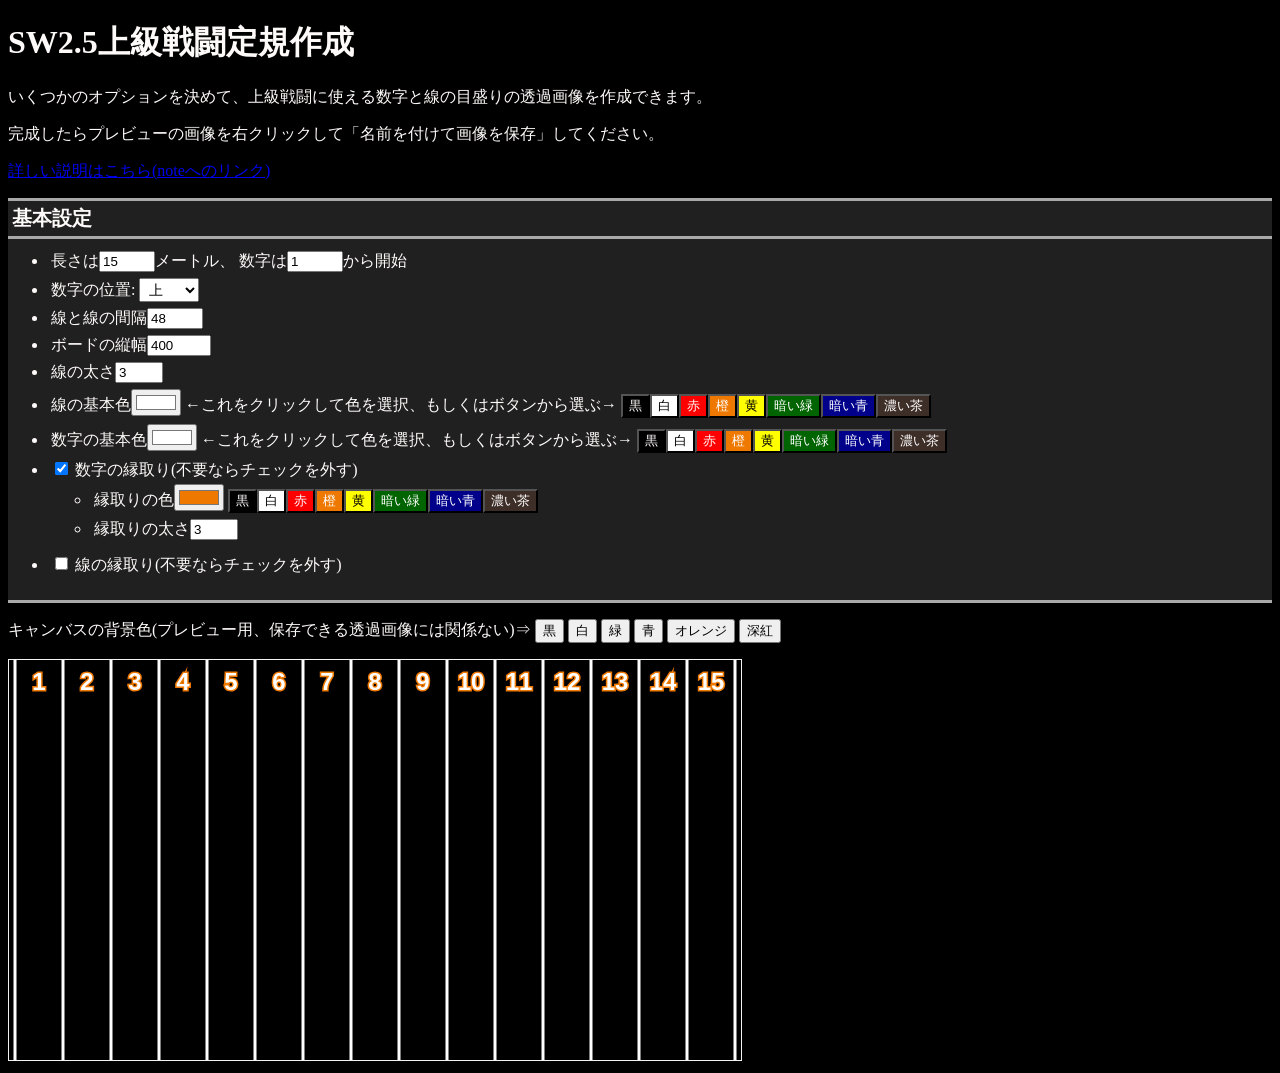
<file: index.html>
<!DOCTYPE html>
<html lang="ja">

<head>
    <meta charset="UTF-8">
    <title>SW2.5上級戦闘定規作成ツール_Lv3</title>
    <link rel="stylesheet" href="style.css">
</head>

<body>
    <h1>SW2.5上級戦闘定規作成</h1>
    <p>いくつかのオプションを決めて、上級戦闘に使える数字と線の目盛りの透過画像を作成できます。</p>
    <p>完成したらプレビューの画像を右クリックして「名前を付けて画像を保存」してください。</p>
    <p><a href="https://note.com/yuukumu/n/nf5959c682ac1?sub_rt=share_sb">詳しい説明はこちら(noteへのリンク)</a></p>
    <div id="options">
        <h2>基本設定</h2>
        <ul>
            <li>
                長さは<input class="num-box" id="boardMeterBox" data-param="boardMeter" type="number" value="" min="1" max="200" step="1" />メートル、
                数字は<input class="num-box" id="startNumberBox" data-param="startNumber" type="number" value="" min="0" max="200" step="1" />から開始
            </li>
            <li>
                <label for="numPositionSelect">数字の位置:</label>
                <select name="num-position" id="numPositionSelect">
                    <option value="up" selected>上</option>
                    <option value="down">下</option>
                    <option value="center">中央</option>
                </select>
            </li>
            <li>
                線と線の間隔<input class="num-box" id="spacingBox" data-param="spacing" type="number" value="" min="30" max="200" step="1" />
            </li>
            <li>
                ボードの縦幅<input class="num-box" id="heightBox" data-param="height" type="number" value="" min="50" max="5000" step="1" />
            </li>
            <li>
                線の太さ<input class="num-box" id="lineThickBox" data-param="lineThickness" type="number" value="" min="1" max="20" step="1" />
            </li>
            <li id="chooseLineBasicColor">
                線の基本色<input class="color-picker" data-target="lineBasicColor" type="color">
                ←これをクリックして色を選択、もしくはボタンから選ぶ→<!-- ここにcreateButtonElement.jsでボタンが生成される -->
            </li>
            <li id="chooseTextBasicColor">
                数字の基本色<input class="color-picker" data-target="textBasicColor" type="color">
                ←これをクリックして色を選択、もしくはボタンから選ぶ→<!-- ここにcreateButtonElement.jsでボタンが生成される -->
            </li>
            
            <li>
                <input class="toggle-container" id="textStrokeCheckBox" data-target="textStrokeContainer" type="checkbox" checked>
                <label for="textStrokeCheckBox">数字の縁取り(不要ならチェックを外す)</label>
                <div id="textStrokeContainer">
                    <ul>
                        <li id="chooseTextStrokeColor">
                            縁取りの色<input class="color-picker" data-target="textStrokeColor" type="color">
                            <!-- ここにcreateButtonElement.jsでボタンが生成される -->
                        </li>
                        <li>
                            縁取りの太さ<input class="num-box" id="textStrokeWidthBox" data-param="textStrokeWidth" type="number" value="" min="1" max="20" step="1" />
                        </li>
                    </ul>
                </div>
            </li>


            <li>
                <input class="toggle-container" id="lineStrokeCheckBox" data-target="lineStrokeContainer" type="checkbox">
                <label for="lineStrokeCheckBox">線の縁取り(不要ならチェックを外す)</label>
                <div id="lineStrokeContainer" style="display:none;">
                    <ul>
                        <li id="chooseLineStrokeColor">
                            縁取りの色<input class="color-picker" data-target="lineStrokeColor" type="color">
                            <!-- ここにcreateButtonElement.jsでボタンが生成される -->
                        </li>
                        <li>
                            縁取りの太さ<input class="num-box" id="lineStrokeWidthBox" data-param="lineStrokeWidth" type="number" value="" min="1" max="20" step="1" />
                        </li>
                    </ul>
                </div>
            </li>

        </ul>
    </div>

    <p>キャンバスの背景色(プレビュー用、保存できる透過画像には関係ない)⇒
        <input type="button" value="黒" onclick="changeCanvasColor('black')">
        <input type="button" value="白" onclick="changeCanvasColor('white')">
        <input type="button" value="緑" onclick="changeCanvasColor('green')">
        <input type="button" value="青" onclick="changeCanvasColor('blue')">
        <input type="button" value="オレンジ" onclick="changeCanvasColor('orange')">
        <input type="button" value="深紅" onclick="changeCanvasColor('crimson')">
    </p>
    <canvas id="boardCanvas" width="1024" height="512"></canvas>

    <script src="createButtonElements.js"></script>
    <script src="inputBox.js"></script>
    <script src="changeCanvasBackground.js"></script>
    <script src="canvasDraw.js"></script>
</body>

</html>
</file>
<file: style.css>
body {
    background-color: black;
    color: snow;
}

canvas {
    background-color: black;
    border: 1px solid #f3f3f3;;
}

#options {
    background-color: #202020;
    border-bottom: 3px solid darkgray;
}

h2 {
    font-size: 20px;
    margin-bottom: -7px;
    padding: 4px;
    border-top: 3px solid darkgrey;
    border-bottom: 3px solid darkgray;
}

ul {
    padding-bottom: 5px;
}

li {
    padding: 3px;
}


select {
  font-size: 0.9rem;
  padding: 2px 5px;
}
</file>
